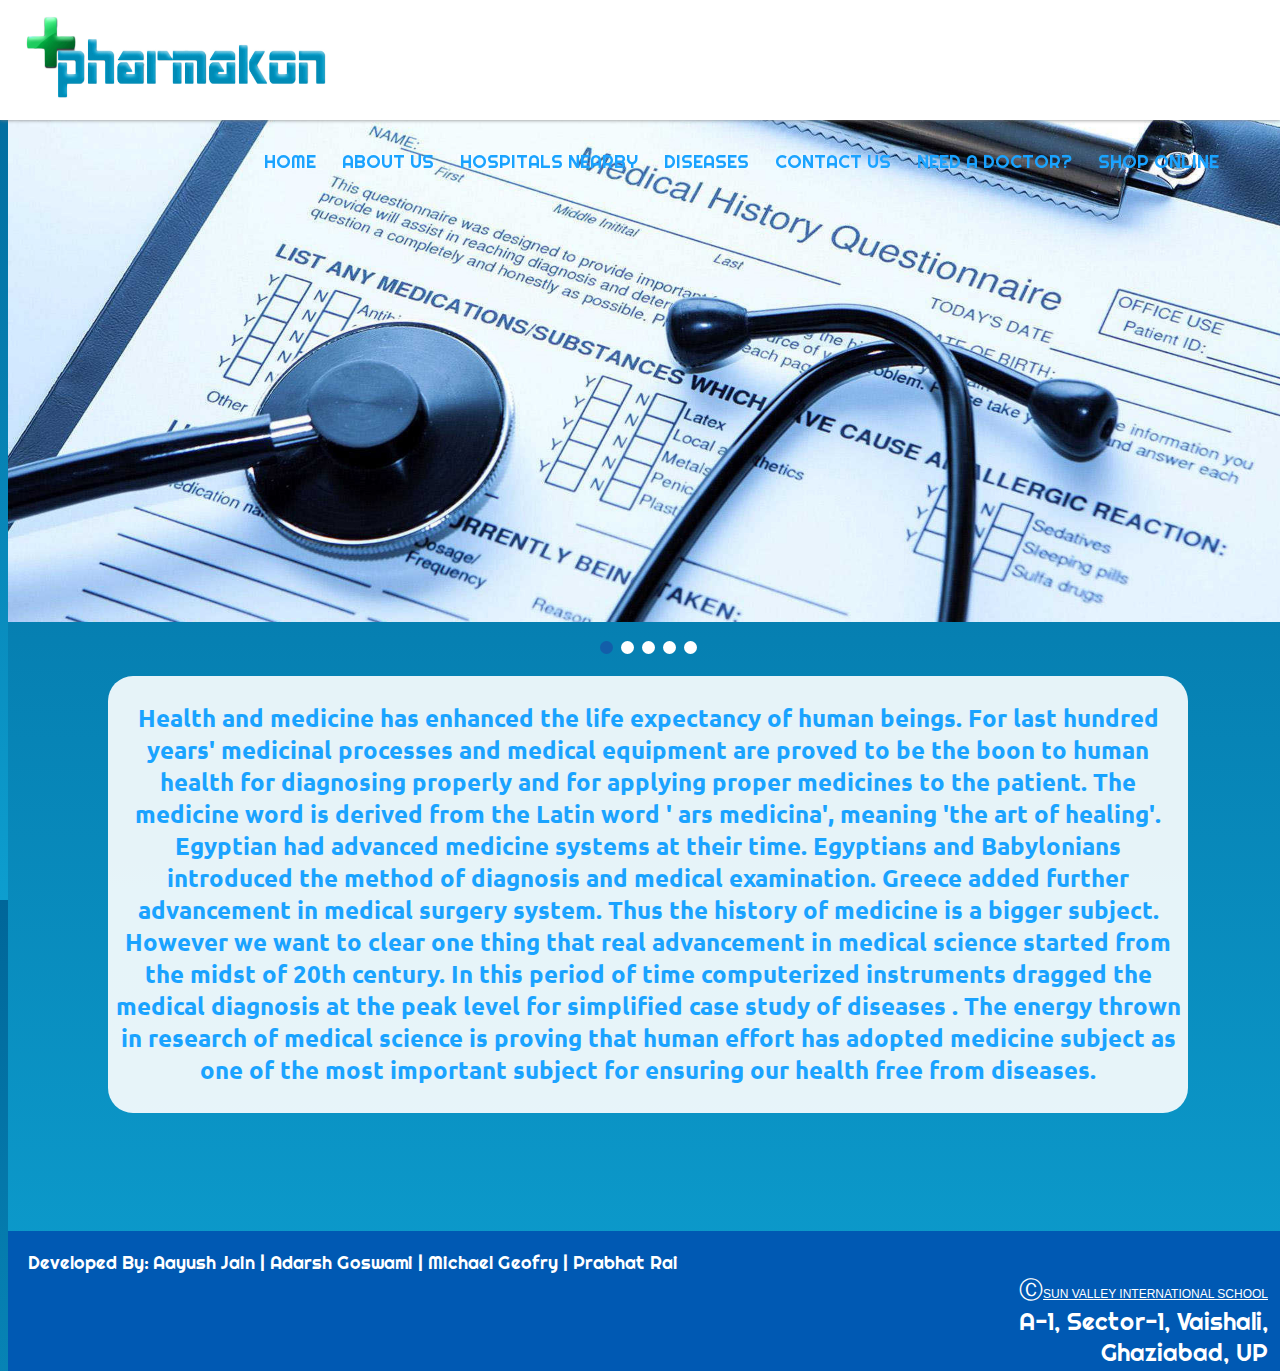
<file: index.html>
<html>
	<head>
	<title>Pharmakon Inc.</title>
	<link rel = "stylesheet" type = "text/css" href = "style.css">
	<link href="https://fonts.googleapis.com/css?family=Righteous" rel="stylesheet">
<link href="https://fonts.googleapis.com/css?family=Quicksand" rel="stylesheet">
<link href="https://fonts.googleapis.com/css?family=Muli" rel="stylesheet">
<link href="https://fonts.googleapis.com/css?family=Ubuntu" rel="stylesheet">
</head>
<body bgcolor="white">
	
<div id="h" class="header">
	<img src="logo1.jpg" style="width:auto;height:100px;">
		<div style="display:inline;float:right;margin:40px;">

		<a href="index.html" class="button">HOME</a>

		<a href="about us.html" class="button">ABOUT US</a>
		<a href="Hospitals.html" class="button">HOSPITALS NEARBY</a>
		<a href="list1.html" class="button">DISEASES</a>
		<a href="contact us.html" class="button">CONTACT US</a>
		<a href="https://www.practo.com/search?q=%5B%7B%22word%22%3A%22General%20Physician%22%2C%22autocompleted%22%3Atrue%2C%22category%22%3A%22subspeciality%22%7D%5D&city=delhi&results_type=doctor" class="button">NEED A DOCTOR?</a>
		<a href="http://www.netmeds.com" class="button">SHOP ONLINE</a>

		</div>


		<div id="banner" class="container">
	
 		</div>
         
	</div>

	
	<div class="column">
	
	<div class="slideshow-container">

  	<div class="mySlides fade">
    
    	<img src="img2.jpg" style="width:100%">
  	</div>

	  <div class="mySlides fade">
    
   	 <img src="img3.jpg" style="width:100%">
  	</div>

	  <div class="mySlides fade">
  
	    <img src="img4.jpg" style="width:100%">
  	</div>

	  <div class="mySlides fade">
  
	    <img src="img5.jpg" style="width:100%">
 	 </div>

  	<div class="mySlides fade">
    	<img src="img6.jpg" style="width:100%"></div>
	<br>

	<div style="text-align:center">
 	 <span class="dot" onclick="currentSlide(1)"></span>
 	 <span class="dot" onclick="currentSlide(2)"></span>
 	 <span class="dot" onclick="currentSlide(3)"></span>
 	 <span class="dot" onclick="currentSlide(4)"></span>
 	 <span class="dot" onclick="currentSlide(5)"></span>
	</div>


	<div> 
	<script type="text/javascript" src="slideshow.js"></script></div>
	<br>
	</div>
	
	<center><div style="opacity:1;background-color:rgba(255, 255, 255,.9);width:1080px;padding:5px 5px 5px 5px;font-family: 'Ubuntu', sans-serif;border-radius: 25px;">
	<p style="text-align:center">
	<h1><font size=5 color=#1aa3ff>
	Health and medicine has enhanced the life expectancy of human beings.
 	For last hundred years' medicinal processes and medical equipment are proved to be the boon to human health for diagnosing properly and for applying proper medicines to the patient.

	The medicine word is derived from the Latin word ' ars medicina', meaning 'the art of healing'. Egyptian had advanced medicine systems at their time. 
	Egyptians and Babylonians introduced the method of diagnosis and medical examination. Greece added further advancement in medical surgery system. 
	Thus the history of medicine is a bigger subject. However we want to clear one thing that real advancement in medical science started from the midst of 20th century.
	 In this period of time computerized instruments dragged the medical diagnosis at the peak level for simplified case study of diseases . 
	The energy thrown in research of medical science is proving that human effort has adopted medicine subject as one of the most important subject for ensuring our health free from diseases. 

	</font></h1></p></div></center><br>
 <div class="footer">
<div style="text-align:left">
<font size=4 face="righteous" color="white">Developed By:
Aayush Jain |
Adarsh Goswami | 
Michael Geofry | 
Prabhat Rai  </font></div><div style="display:inline"><font size=5 face="righteous" color="white"</b>&#9400<a href="http://www.sunvalleyncr.com/" style="color:white">SUN VALLEY INTERNATIONAL SCHOOL</a></b>
<br>
A-1, Sector-1, Vaishali, <br>
Ghaziabad, UP</font></div></div>
  
	</div>
     
</body>
</html>
</file>
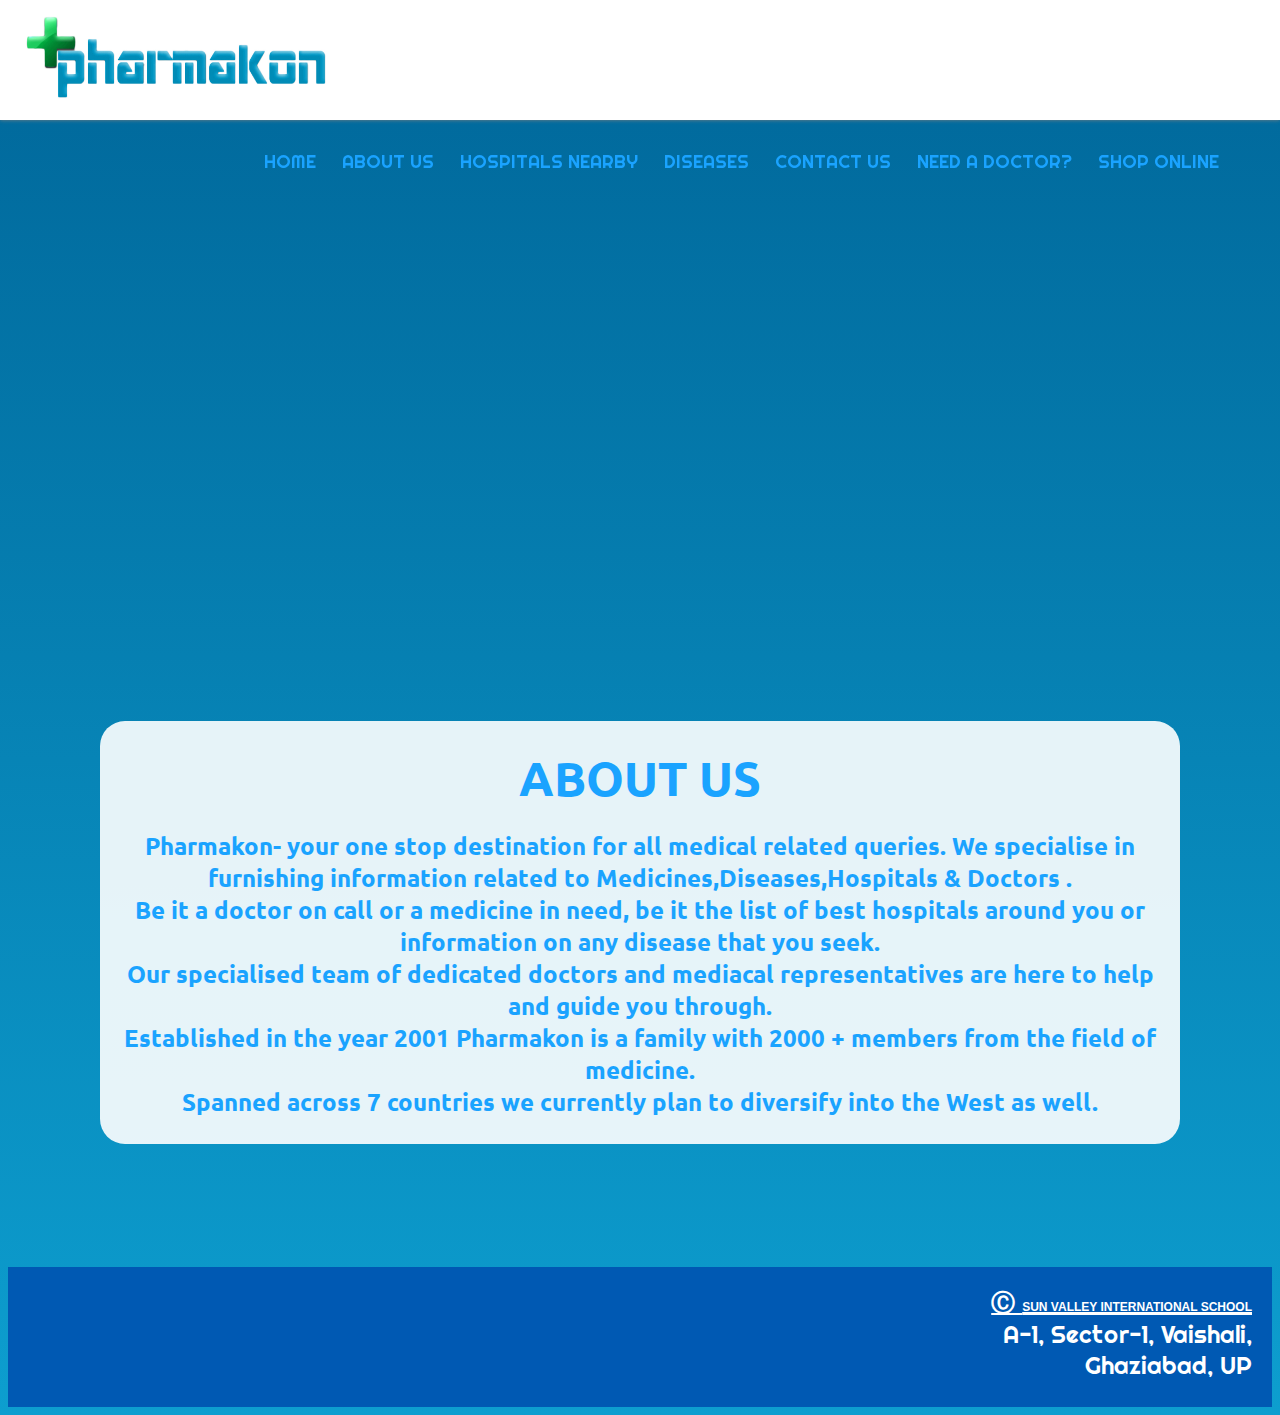
<file: about us.html>
<html>
<head>
<title>About Us</title>
<link rel = "stylesheet" type = "text/css" href = "style.css">
<link href="https://fonts.googleapis.com/css?family=Nova+Flat" rel="stylesheet">
	<link href="https://fonts.googleapis.com/css?family=Righteous" rel="stylesheet">
<link href="https://fonts.googleapis.com/css?family=Quicksand" rel="stylesheet">
<link href="https://fonts.googleapis.com/css?family=Muli" rel="stylesheet">
<link href="https://fonts.googleapis.com/css?family=Ubuntu" rel="stylesheet">
<body>
<center>
<div id="h" class="header">
	<img src="logo1.jpg" style="width:auto;height:100px;float:left;">
		<div style="float:right;display:inline;margin:40px;">

		<a href="index.html" class="button">HOME</a>

		<a href="about us.html" class="button">ABOUT US</a>
		<a href="Hospitals.html" class="button">HOSPITALS NEARBY</a>
		<a href="list1.html" class="button">DISEASES</a>
		<a href="contact us.html" class="button">CONTACT US</a>
		<a href="https://www.practo.com/search?q=%5B%7B%22word%22%3A%22General%20Physician%22%2C%22autocompleted%22%3Atrue%2C%22category%22%3A%22subspeciality%22%7D%5D&city=delhi&results_type=doctor" class="button">NEED A DOCTOR?</a>
		<a href="http://www.netmeds.com" class="button">SHOP ONLINE</a>

		</div>


		<div id="banner" class="container">
	
 		</div>
         
	</div>
<br><br> 
<div style="opacity:1;width:100%;padding:5px 5px 5px 5px;margin-top:100px;">
<p style="text-align:center">
<iframe width="960"height="540" src="https://www.youtube.com/embed/wCu14zMZ_1Y?autoplay=1;controls=0;showinfo=0;rel=0"frameborder="0"  allowfullscreen></iframe>
<div style="opacity:1;background-color:rgba(255, 255, 255,.9);width:1080px;padding:5px 5px 5px 5px;font-family:'Ubuntu', sans-serif;border-radius: 25px;">
<h1><font size=10 color=#1aa3ff>
<B>ABOUT US</B></br>
</font></h1>
<h1><font size=5 color=#1aa3ff>
 Pharmakon- your one stop destination for all medical
 related queries. We specialise in furnishing information
 related to Medicines,Diseases,Hospitals & Doctors .<br> Be it a doctor on call or
 a medicine in need, be it the list of best hospitals 
around you or information on any disease that you seek.<br>
 Our specialised team of dedicated doctors and mediacal
 representatives are here to help and guide you through.<br>

Established in the year 2001 Pharmakon is a family with 2000 + members from 
the field of medicine.<br> Spanned across 7 countries we currently plan 
to diversify into the West as well. 

</font></h1>
<h1><font size=5 color=#ffffff>

</font></h1></p></div><br>

</div>
<div class="footer">
	<font size=5 face="righteous" color="white"><b><u>&#9400 <a href="http://www.sunvalleyncr.com/" style="color:white">SUN VALLEY INTERNATIONAL SCHOOL</a></u></b>
<br>
A-1, Sector-1, Vaishali, <br>
Ghaziabad, UP</font></div>
</body>
</html>
</file>
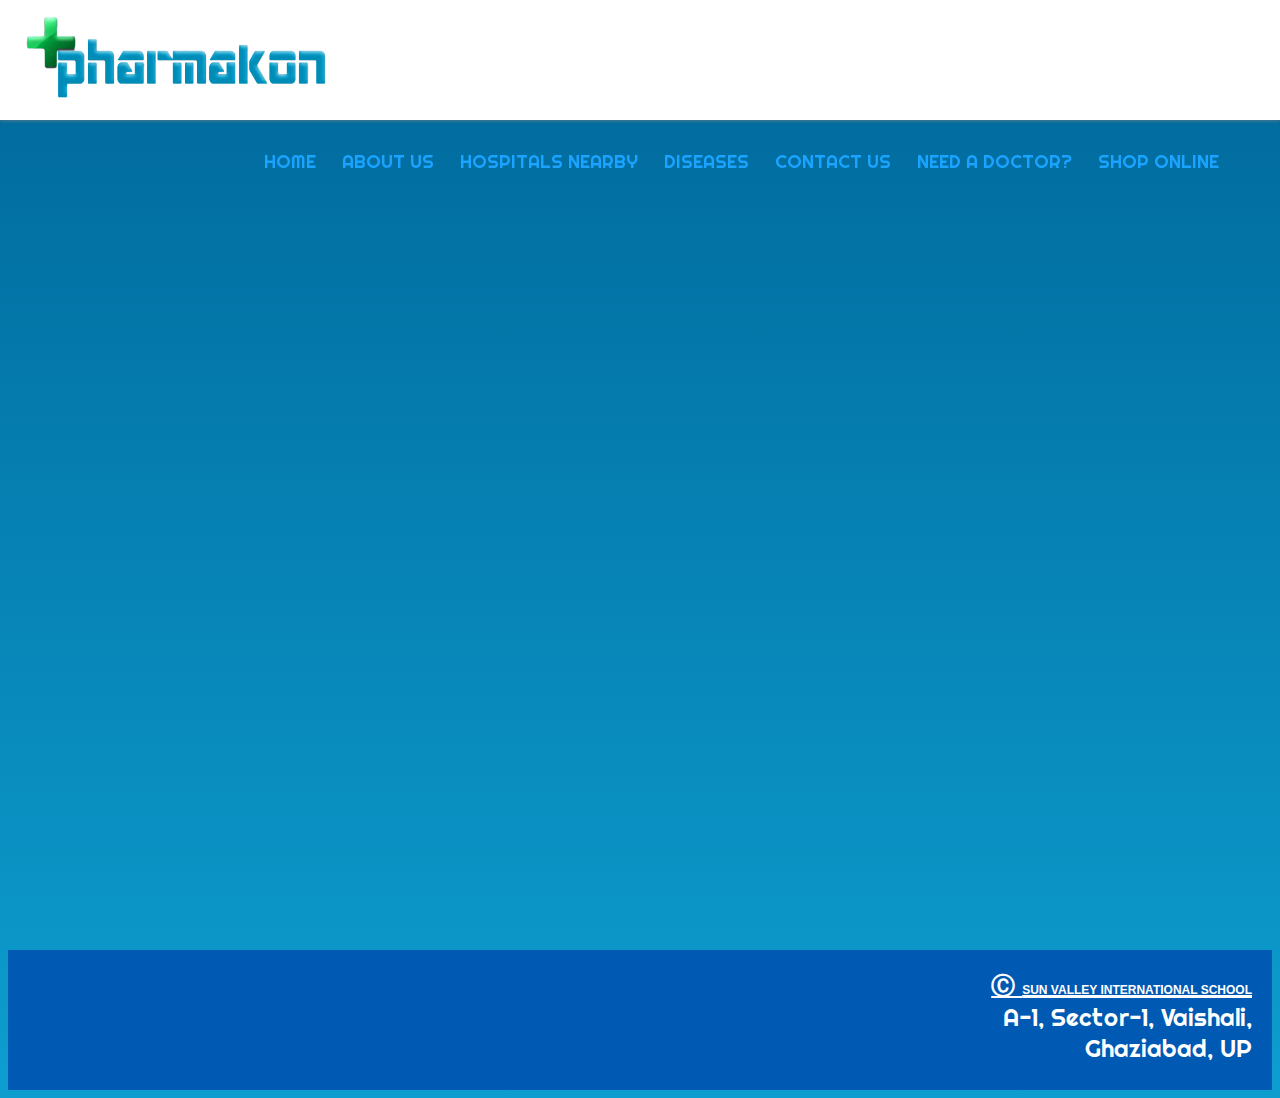
<file: Hospitals.html>
<html>
<head>
<title>Map</title>
<link rel = "stylesheet" type = "text/css" href = "style.css">
<link href="https://fonts.googleapis.com/css?family=Nova+Flat" rel="stylesheet">
<link href="https://fonts.googleapis.com/css?family=Righteous" rel="stylesheet">
<link href="https://fonts.googleapis.com/css?family=Muli" rel="stylesheet">
<body bgcolor=#f9f9f9>
<center>
<div id="h" class="header" style="background-color=white";>
	<img src="logo1.jpg" style="width:auto;height:100px;float:left;">
		<div style="float:right;display:inline;margin:40px;">

		<a href="index.html" class="button">HOME</a>

		<a href="about us.html" class="button">ABOUT US</a>
		<a href="Hospitals.html" class="button">HOSPITALS NEARBY</a>
		<a href="list1.html" class="button">DISEASES</a>
		<a href="contact us.html" class="button">CONTACT US</a>
		<a href="https://www.practo.com/search?q=%5B%7B%22word%22%3A%22General%20Physician%22%2C%22autocompleted%22%3Atrue%2C%22category%22%3A%22subspeciality%22%7D%5D&city=delhi&results_type=doctor" class="button">NEED A DOCTOR?</a>
		<a href="http://www.netmeds.com" class="button">SHOP ONLINE</a>

		</div>


		<div id="banner" class="container">
	
 		</div>
         
	</div>
<div style="margin-top:150px;">
<iframe width=100% height="700" frameborder="1" style="border:0" src="https://www.google.com/maps/embed/v1/search?q=Hospitals&key=AIzaSyCVa5rLd28tFsBRXkcATtEmXqhwe3MClm8" allowfullscreen></iframe></div>
 <div class="footer">
	<font size=5 face="righteous" color="white"><b><u>&#9400 <a href="http://www.sunvalleyncr.com/" style="color:white">SUN VALLEY INTERNATIONAL SCHOOL</a></u></b>
<br>
A-1, Sector-1, Vaishali, <br>
Ghaziabad, UP</font></div>
  
</div>
</body>
</html>
</file>
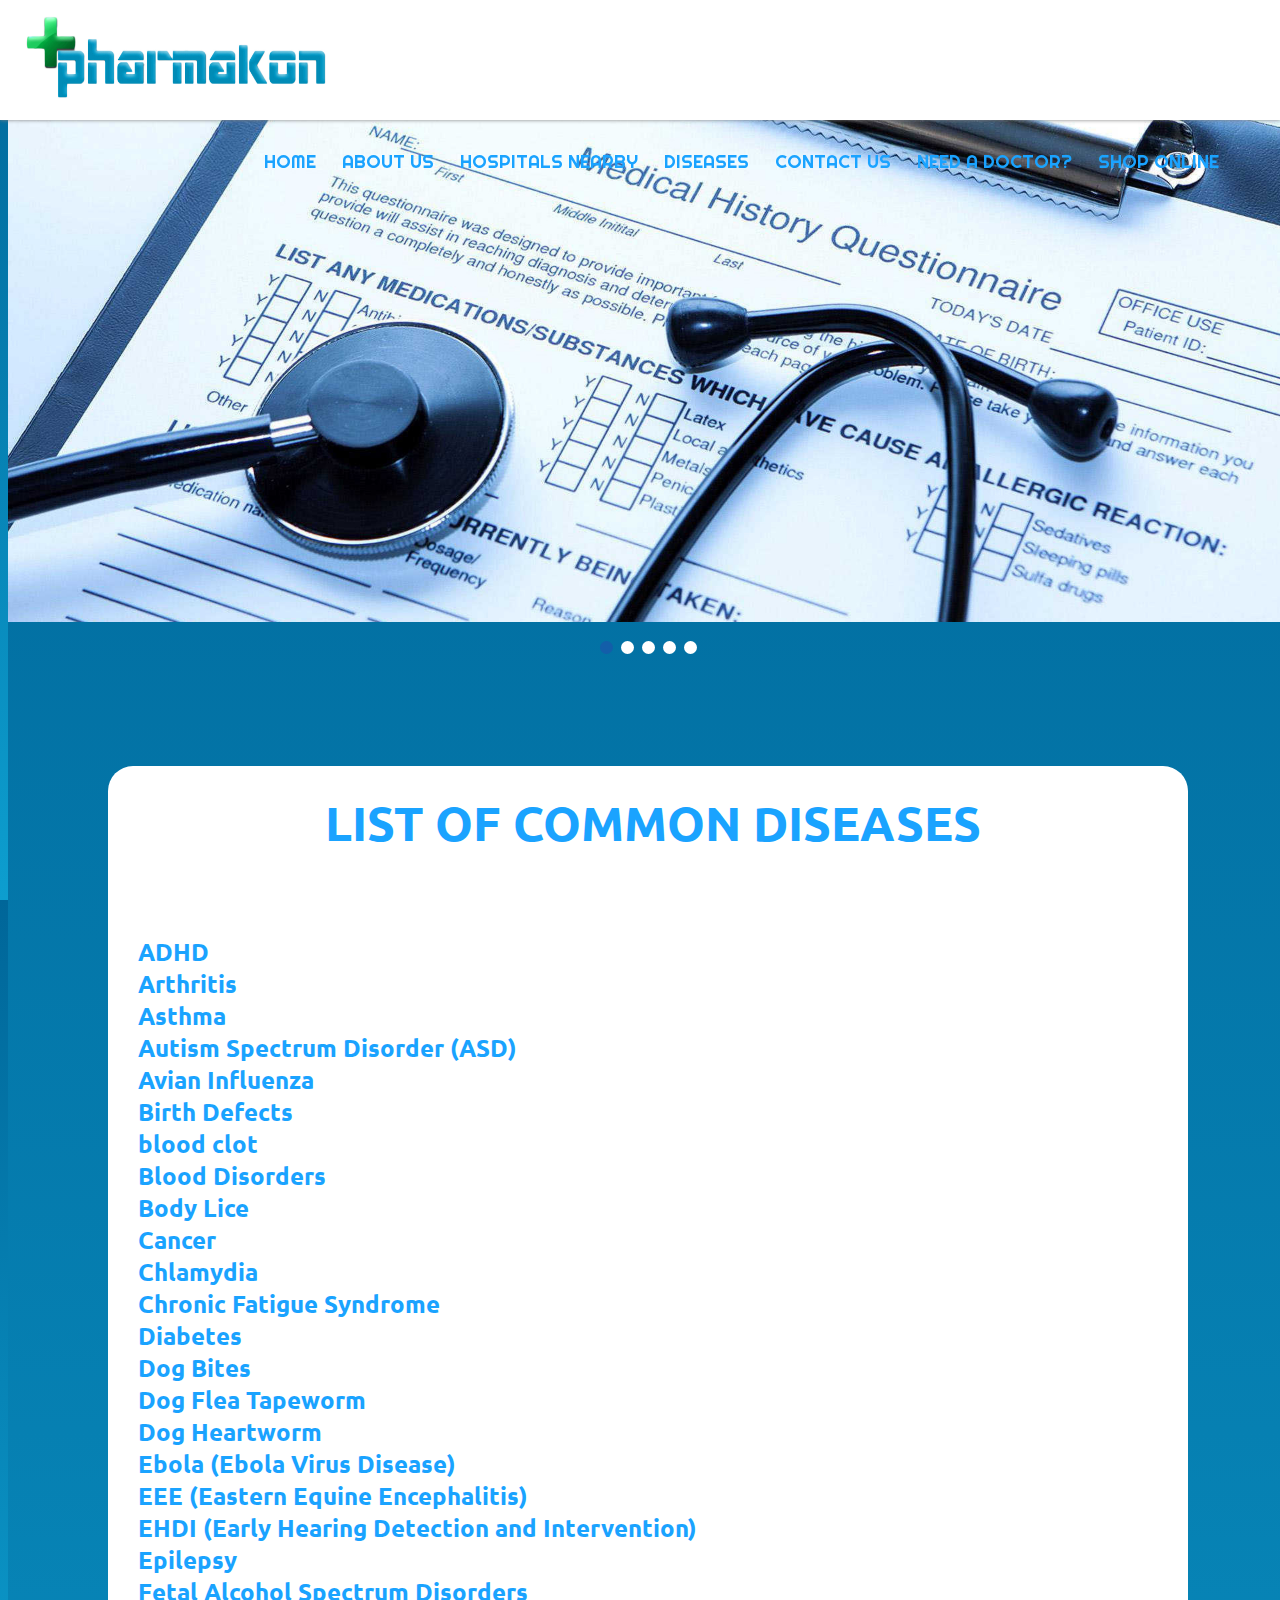
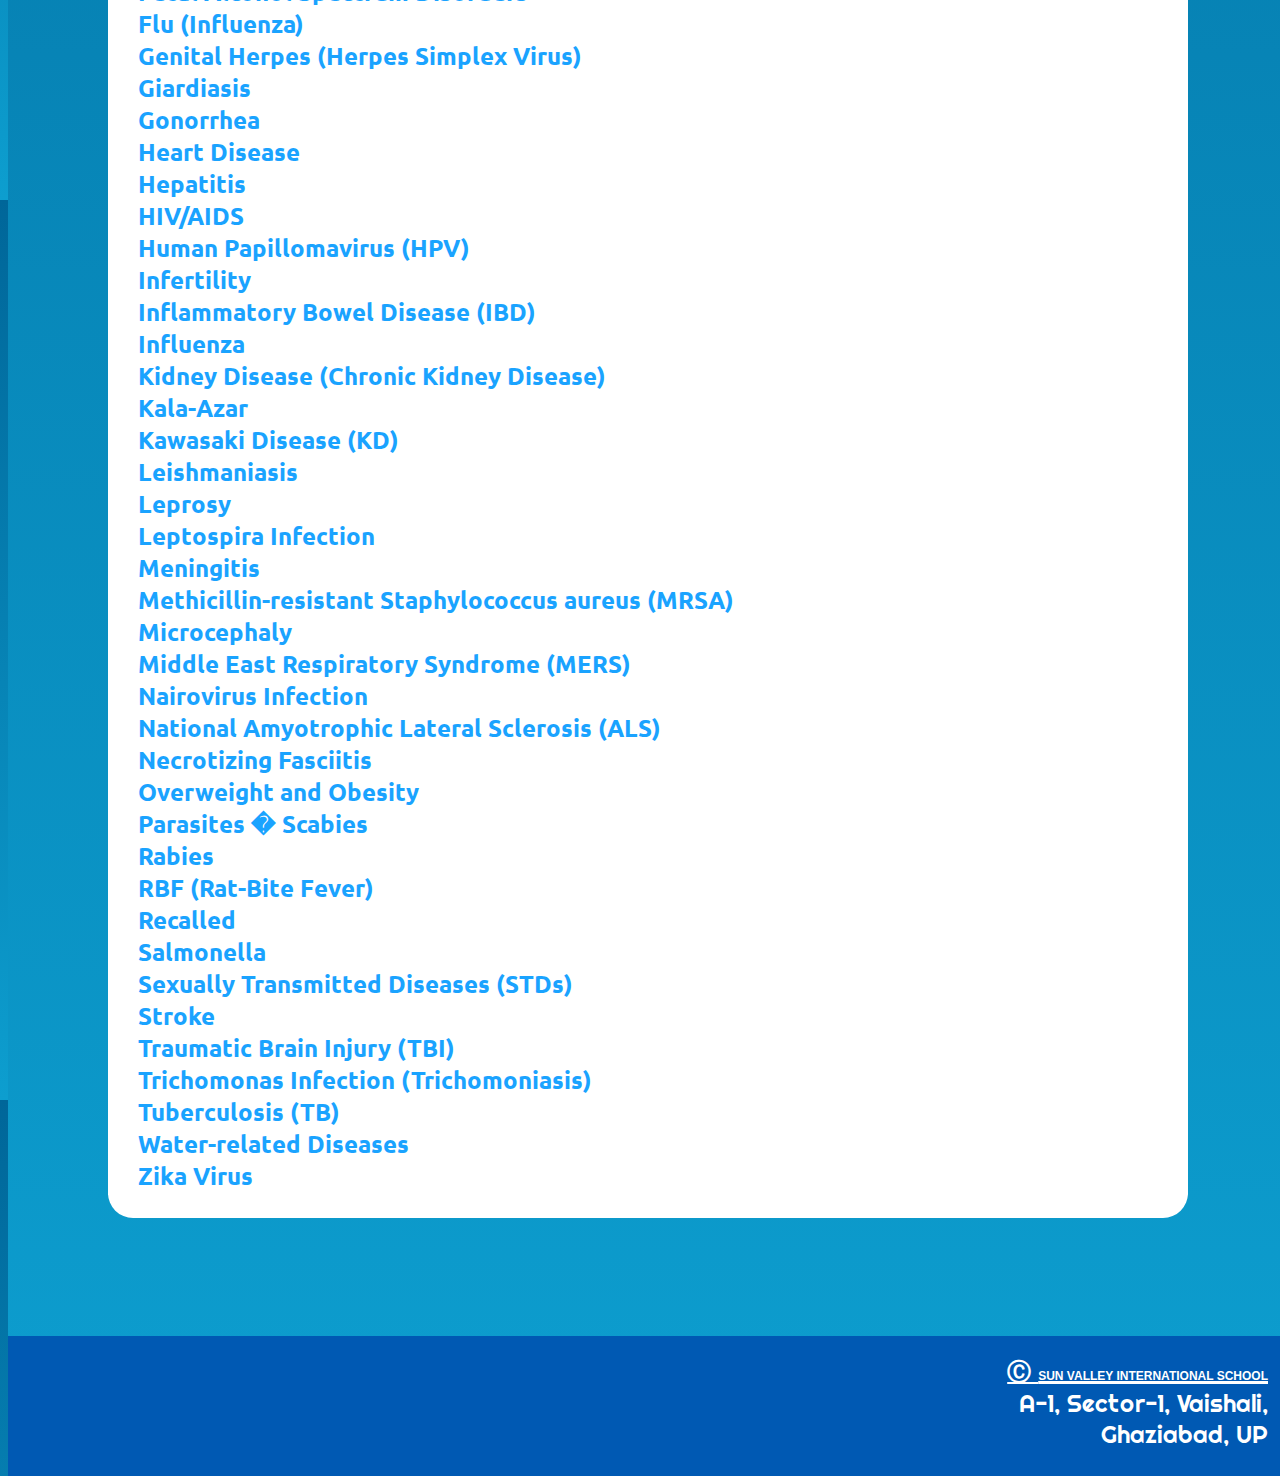
<file: list1.html>
<html>
<head>
<title>Diseases</title>
<link rel ="stylesheet" type ="text/css" href ="style.css">
<link href="https://fonts.googleapis.com/css?family=Nova+Flat" rel="stylesheet">
<link href="https://fonts.googleapis.com/css?family=Righteous" rel="stylesheet">
<link href="https://fonts.googleapis.com/css?family=Quicksand" rel="stylesheet">
<link href="https://fonts.googleapis.com/css?family=Muli" rel="stylesheet">
<link href="https://fonts.googleapis.com/css?family=Ubuntu" rel="stylesheet">
<body bgcolor=#f2f2f2>
<center>
<div id="h" class="header">
	<img src="logo1.jpg" style="width:auto;height:100px;float:left;">
		<div style="float:right;display:inline;margin:40px;">

		<a href="index.html" class="button">HOME</a>

		<a href="about us.html" class="button">ABOUT US</a>
		<a href="Hospitals.html" class="button">HOSPITALS NEARBY</a>
		<a href="list1.html" class="button">DISEASES</a>
		<a href="contact us.html" class="button">CONTACT US</a>
		<a href="https://www.practo.com/search?q=%5B%7B%22word%22%3A%22General%20Physician%22%2C%22autocompleted%22%3Atrue%2C%22category%22%3A%22subspeciality%22%7D%5D&city=delhi&results_type=doctor" class="button">NEED A DOCTOR?</a>
		<a href="http://www.netmeds.com" class="button">SHOP ONLINE</a>

		</div>


		<div id="banner" class="container">
	
 		</div>
         
	</div>
	<div class="column">
	<div class="slideshow-container">

  	<div class="mySlides fade">
    
    	<img src="img2.jpg" style="width:100%">
  	</div>

	  <div class="mySlides fade">
    
   	 <img src="img3.jpg" style="width:100%">
  	</div>

	  <div class="mySlides fade">
  
	    <img src="img4.jpg" style="width:100%">
  	</div>

	  <div class="mySlides fade">
  
	    <img src="img5.jpg" style="width:100%">
 	 </div>

  	<div class="mySlides fade">
    	<img src="img6.jpg" style="width:100%"></div>
	<br>

	<div style="text-align:center">
 	 <span class="dot" onclick="currentSlide(1)"></span>
 	 <span class="dot" onclick="currentSlide(2)"></span>
 	 <span class="dot" onclick="currentSlide(3)"></span>
 	 <span class="dot" onclick="currentSlide(4)"></span>
 	 <span class="dot" onclick="currentSlide(5)"></span>
	</div>


	<div> 
	<script type="text/javascript" src="slideshow.js"></script></div>
	<br>
	</div>
<br><br><br>
<br><br>
<div style="opacity:1;background-color:rgba(255, 255, 255,1);width:1080px;padding:5px 20px 5px 30px;font-family:'Ubuntu', sans-serif;text-align:left;border-radius:25px;">
<h1><font size=10 color=#1aa3ff>
<center>LIST OF COMMON DISEASES</center><br>
</font>
<h1><font size=5 color=#1aa3ff>
ADHD<br>
Arthritis<br>
Asthma<br>
Autism Spectrum Disorder (ASD)<br>
Avian Influenza<br>
Birth Defects<br>
blood clot<br>
Blood Disorders<br>
Body Lice<br>
Cancer<br>
Chlamydia<br>
Chronic Fatigue Syndrome<br>
Diabetes<br>
Dog Bites<br>
Dog Flea Tapeworm<br>
Dog Heartworm<br>
Ebola (Ebola Virus Disease)<br>
EEE (Eastern Equine Encephalitis)<br>
EHDI (Early Hearing Detection and Intervention)<br>
Epilepsy<br>
Fetal Alcohol Spectrum Disorders<br>
Flu (Influenza)<br>
Genital Herpes (Herpes Simplex Virus)<br>
Giardiasis<br>
Gonorrhea<br>
Heart Disease<br>
Hepatitis<br>
HIV/AIDS<br>
Human Papillomavirus (HPV)<br>
Infertility<br>
Inflammatory Bowel Disease (IBD)<br>
Influenza<br>
Kidney Disease (Chronic Kidney Disease)<br>
Kala-Azar<br>
Kawasaki Disease (KD)<br>
Leishmaniasis<br>
Leprosy<br>
Leptospira Infection<br>
Meningitis<br>
Methicillin-resistant Staphylococcus aureus (MRSA)<br>
Microcephaly<br>
Middle East Respiratory Syndrome (MERS)<br>
Nairovirus Infection<br>
National Amyotrophic Lateral Sclerosis (ALS)<br>
Necrotizing Fasciitis <br>
Overweight and Obesity<br>
Parasites � Scabies<br>
Rabies<br>
RBF (Rat-Bite Fever)<br>
Recalled <br>
Salmonella<br>
Sexually Transmitted Diseases (STDs)<br>
Stroke<br>
Traumatic Brain Injury (TBI)<br>
Trichomonas Infection (Trichomoniasis)<br>
Tuberculosis (TB)<br>
Water-related Diseases<br>
Zika Virus
</font></h1></div><br>
<div class="footer">
	<font size=5 face="righteous" color="white"><b><u>&#9400 <a href="http://www.sunvalleyncr.com/" style="color:white">SUN VALLEY INTERNATIONAL SCHOOL</a></u></b>
<br>
A-1, Sector-1, Vaishali, <br>
Ghaziabad, UP</font></div>
</div>



</body>
</html>
</file>
<file: style.css>
* {box-sizing:border-box}

/* Slideshow container */
.slideshow-container {
  width:100%;
  margin:70px 0px 0px 0px;
  float:top;
}

.mySlides {
    display: none;
}

/* Next & previous buttons */
.prev, .next {
  cursor: pointer;
  position: absolute;
  top: 50%;
  width: auto;
  margin-top: -22px;
  padding: 16px;
  color: grey;
  font-weight: bold;
  font-size: 28px;
  transition: 0.6s ease;
  border-radius: 0 3px 3px 0;
}

/* Position the "next button" to the right */
.next {
  right: 0%;
  border-radius: 3px 0 0 3px;
}

.prev {
  left: 0%;
  border-radius: 3px 0 0 3px;
}

/* On hover, add a black background color with a little bit see-through */
.prev:hover, .next:hover {
  background-color: rgba(0,0,0,0.8);
}

/* Caption text */
.text {
  color: #000000;
  font-size: 25px;
  padding: 8px 12px;
  position: absolute;
  bottom: 8px;
  width: 100%;
  text-align: center;
}

/* Number text (1/3 etc) */
.numbertext {
  color: #000000;
  font-size: 22px;
  padding: 8px 12px;
  position: absolute;
  top: 0;
}

/* The dots/bullets/indicators */
.dot {
  cursor:pointer;
  height: 13px;
  width: 13px;
  margin: 0 2px;
  background-color: #ffffff;
  border-radius: 50%;
  display: inline-block;
  transition: background-color 0.6s ease;
}

.active, .dot:hover {
  background-color: #135ea9;
}

/* Fading animation */
.fade {
  -webkit-animation-name: fade;
  -webkit-animation-duration: 1.5s;
  animation-name: fade;
  animation-duration: 1.5s;
}

@-webkit-keyframes fade {
  from {opacity: .4}
  to {opacity: 1}
}

@keyframes fade {
  from {opacity: .4}
  to {opacity: 1}
}

.button {
    background-color:;
    border-radius:6px;
     
     transition: 0.6s ease;
    color:#1aa3ff;
    padding: 10px 10px 10px 10px;
    text-align: center;
    text-decoration: none;
    display: inline;
   font-family: 'Righteous', cursive;
font-size: 18px;
    margin: 1px 1px;
    cursor: pointer;
    align:right;
   
}
.button:hover {
  background-color:#0059b3;
  font-size:120%;
  color:white;
}

.header {
  top:0;
  right:0;
  left:0;
  bottom:0;
  height:120px;
  padding:10px;
  position:fixed;
  z-index:10;
  box-shadow:0px 0px 4px 0px #808080;
   }

#h{
  background-color: white;}


 
   
}

.container
{
	
	margin: 0em auto;
	width: 1000px;
        
}
	#banner
{
	padding: 50px 50px;
}

#banner span
{
	font-family: 'Righteous', cursive;
display: block;
	text-transform: uppercase;
	text-align: center;
	font-weight: 700;
	font-size: 2.5em;
	color: green;
}

 .column {
position:absolute;
        width: 100%;
margin-left:0px;
       background: linear-gradient(to bottom, #006699 0%, #0d9ecf 100%);

    }
.footer {
  
  height:140px;
  padding:20px;
   background-color:#0059b3;
  text-align:right;
   width:100%;
   margin-top:100px;
 

}
label,a 
{
	font-family : Arial, Helvetica, sans-serif;
	font-size : 12px; 
}

body
{
 background: linear-gradient(to bottom, #006699 0%, #0d9ecf 100%);
}
-webkit-font-smoothing:antialiased !important;
text-shadow:1px 1px 1px 1px rgba(0,0,0,0,0.005);
</file>
